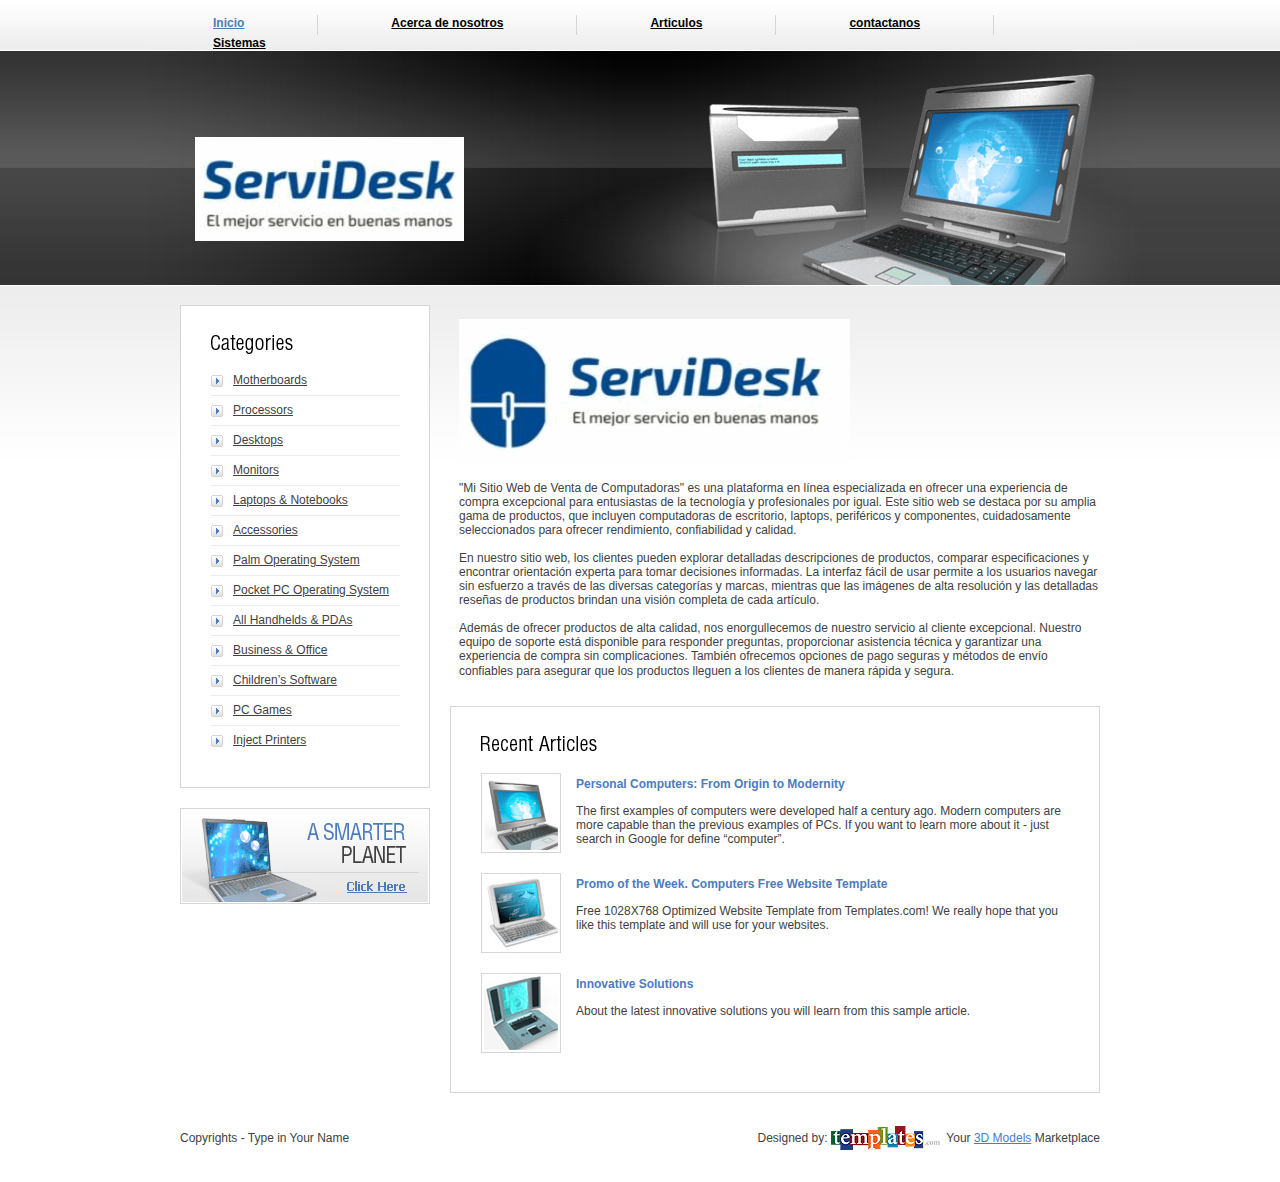
<file: index.html>
<!DOCTYPE html PUBLIC "-//W3C//DTD XHTML 1.0 Strict//EN" "http://www.w3.org/TR/xhtml1/DTD/xhtml1-strict.dtd">
<html xmlns="http://www.w3.org/1999/xhtml" xml:lang="en" lang="en">
<head>
<title>SERVIDESK VENTAS</title>
<meta http-equiv="Content-Type" content="text/html; charset=utf-8" />
<link href="style.css" rel="stylesheet" type="text/css" />
<link href="layout.css" rel="stylesheet" type="text/css" />
</head>
<body id="page1">
<div class="tail-top-right"></div>
<div id="main">
  <!-- header -->
  <div id="header">
    <ul class="site-nav">
      <li><a href="index.html" class="act">Inicio</a></li>
      <li><a href="about-us.html">Acerca de nosotros</a></li>
      <li><a href="articles.html">Articulos</a></li>
      <li><a href="contact-us.html">contactanos</a></li>
      <li class="last"><a href="sitemap.html">Sistemas</a></li>
    </ul>
    <div class="logo"><a href="#"><img src="images/logo.gif" alt="" /></a></div>
  </div>
  <!-- content -->
  <div id="content">
    <div class="wrapper">
      <div class="col-1">
        <div class="box">
          <div class="border-top">
            <div class="border-right">
              <div class="border-bot">
                <div class="border-left">
                  <div class="inner">
                    <div class="title"><img src="images/extra-title.gif" alt="" /></div>
                    <ul class="list">
                      <li><span><a href="#">Motherboards</a></span></li>
                      <li><span><a href="#">Processors</a></span></li>
                      <li><span><a href="#">Desktops</a></span></li>
                      <li><span><a href="#">Monitors</a></span></li>
                      <li><span><a href="#">Laptops &amp; Notebooks</a></span></li>
                      <li><span><a href="#">Accessories</a></span></li>
                      <li><span><a href="#">Palm Operating System</a></span></li>
                      <li><span><a href="#">Pocket PC Operating System</a></span></li>
                      <li><span><a href="#">All Handhelds &amp; PDAs</a></span></li>
                      <li><span><a href="#">Business &amp; Office</a></span></li>
                      <li><span><a href="#">Children’s Software</a></span></li>
                      <li><span><a href="#">PC Games</a></span></li>
                      <li class="last"><span><a href="#">Inject Printers</a></span></li>
                    </ul>
                  </div>
                </div>
              </div>
            </div>
          </div>
        </div>
        <div class="banner"><a href="#"><img src="images/banner.gif" alt="" /></a></div>
      </div>
      <div class="col-2">
        <div class="indent">
          <div class="title"><img src="images/1page-title1.gif" alt="" /></div>
          <p class="p1">"Mi Sitio Web de Venta de Computadoras" es una plataforma en línea especializada en ofrecer una experiencia de compra excepcional para entusiastas de la tecnología y profesionales por igual. Este sitio web se destaca por su amplia gama de productos, que incluyen computadoras de escritorio, laptops, periféricos y componentes, cuidadosamente seleccionados para ofrecer rendimiento, confiabilidad y calidad.</p>
          <p class="p1">En nuestro sitio web, los clientes pueden explorar detalladas descripciones de productos, comparar especificaciones y encontrar orientación experta para tomar decisiones informadas. La interfaz fácil de usar permite a los usuarios navegar sin esfuerzo a través de las diversas categorías y marcas, mientras que las imágenes de alta resolución y las detalladas reseñas de productos brindan una visión completa de cada artículo.</p>
          <p class="indent1">Además de ofrecer productos de alta calidad, nos enorgullecemos de nuestro servicio al cliente excepcional. Nuestro equipo de soporte está disponible para responder preguntas, proporcionar asistencia técnica y garantizar una experiencia de compra sin complicaciones. También ofrecemos opciones de pago seguras y métodos de envío confiables para asegurar que los productos lleguen a los clientes de manera rápida y segura.</p>
        </div>
        <div class="box">
          <div class="border-top">
            <div class="border-right">
              <div class="border-bot">
                <div class="border-left">
                  <div class="inner">
                    <div class="title"><img src="images/1page-title2.gif" alt="" /></div>
                    <ul class="list1">
                      <li><img src="images/1page-img1.jpg" alt="" />
                        <h3>Personal Computers: From Origin to Modernity</h3>
                        <p>The first examples of computers were developed half a century ago. Modern computers are more capable than the previous examples of PCs. If you want to learn more about it - just search in Google for define &ldquo;computer&rdquo;.</p>
                      </li>
                      <li><img src="images/1page-img2.jpg" alt="" />
                        <h3>Promo of the Week. Computers Free Website Template</h3>
                        <p>Free 1028X768 Optimized Website Template from Templates.com! We really hope that you like this template and will use for your websites.</p>
                      </li>
                      <li class="last"><img src="images/1page-img3.jpg" alt="" />
                        <h3>Innovative Solutions</h3>
                        <p>About the latest innovative solutions you will learn from this sample article.</p>
                      </li>
                    </ul>
                  </div>
                </div>
              </div>
            </div>
          </div>
        </div>
      </div>
    </div>
  </div>
  <!-- footer -->
  <div id="footer">
    <div class="indent">
      <div class="fleft">Copyrights - Type in Your Name</div>
      <div class="fright">Designed by: <a href="http://www.templates.com"><img alt="" src="images/templates-logo.gif" /></a>&nbsp; Your <a href="http://www.templates.com/product/3d-models/">3D Models</a> Marketplace</div>
    </div>
  </div>
</div>
</body>
</html>
</file>
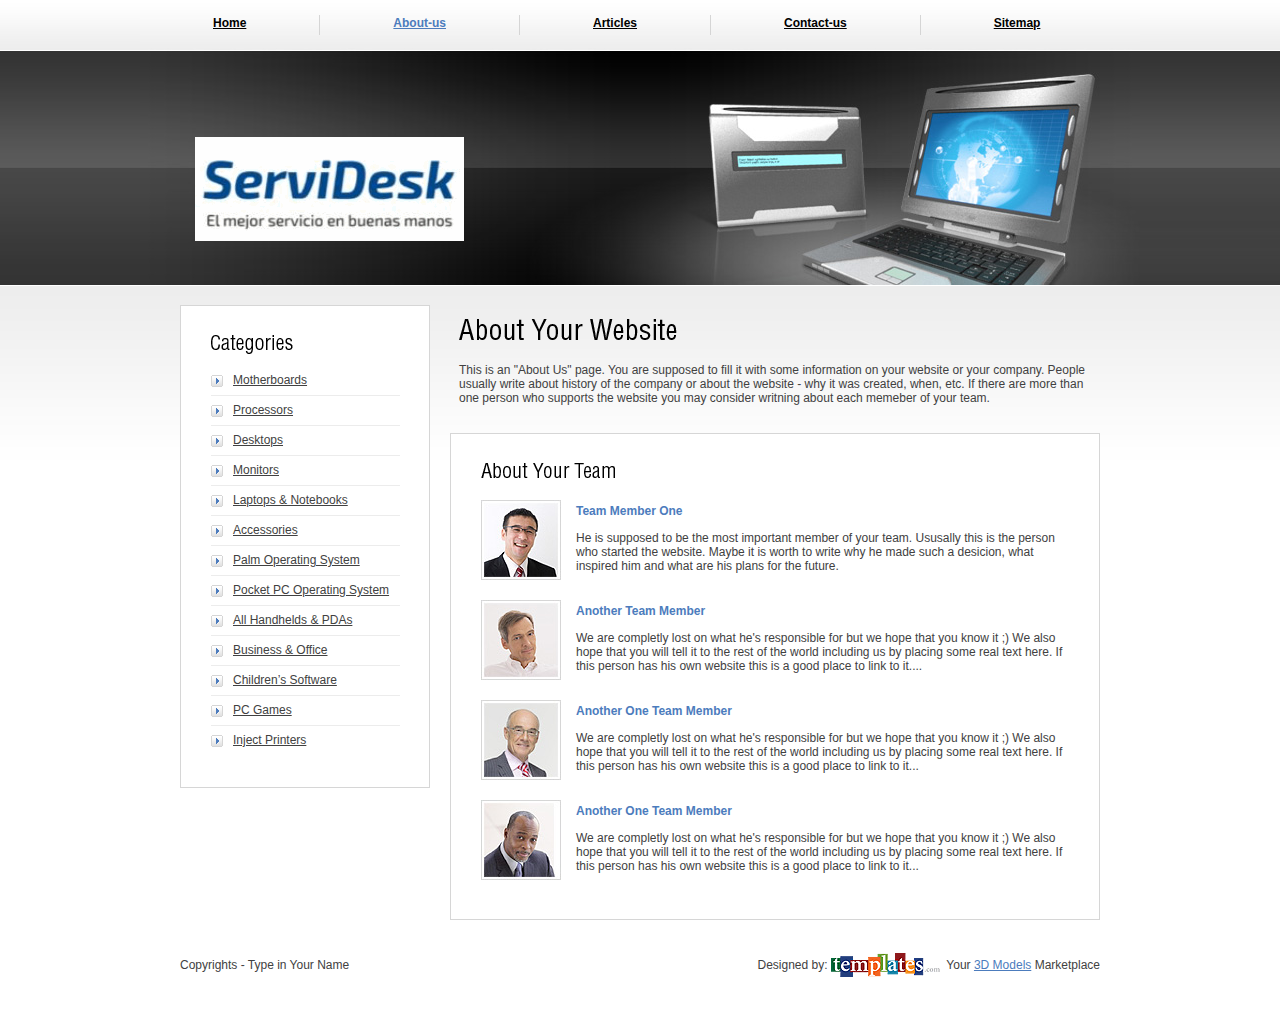
<file: about-us.html>
<!DOCTYPE html PUBLIC "-//W3C//DTD XHTML 1.0 Strict//EN" "http://www.w3.org/TR/xhtml1/DTD/xhtml1-strict.dtd">
<html xmlns="http://www.w3.org/1999/xhtml" xml:lang="en" lang="en">
<head>
<title>Computers | About Us</title>
<meta http-equiv="Content-Type" content="text/html; charset=utf-8" />
<link href="style.css" rel="stylesheet" type="text/css" />
<link href="layout.css" rel="stylesheet" type="text/css" />
</head>
<body id="page2">
<div class="tail-top-right"></div>
<div id="main">
  <!-- header -->
  <div id="header">
    <ul class="site-nav">
      <li><a href="index.html">Home</a></li>
      <li><a href="about-us.html" class="act">About-us</a></li>
      <li><a href="articles.html">Articles</a></li>
      <li><a href="contact-us.html">Contact-us</a></li>
      <li class="last"><a href="sitemap.html">Sitemap</a></li>
    </ul>
    <div class="logo"><a href="#"><img src="images/logo.gif" alt="" /></a></div>
  </div>
  <!-- content -->
  <div id="content">
    <div class="wrapper">
      <div class="col-1">
        <div class="box">
          <div class="border-top">
            <div class="border-right">
              <div class="border-bot">
                <div class="border-left">
                  <div class="inner">
                    <div class="title"><img src="images/extra-title.gif" alt="" /></div>
                    <ul class="list">
                      <li><span><a href="#">Motherboards</a></span></li>
                      <li><span><a href="#">Processors</a></span></li>
                      <li><span><a href="#">Desktops</a></span></li>
                      <li><span><a href="#">Monitors</a></span></li>
                      <li><span><a href="#">Laptops &amp; Notebooks</a></span></li>
                      <li><span><a href="#">Accessories</a></span></li>
                      <li><span><a href="#">Palm Operating System</a></span></li>
                      <li><span><a href="#">Pocket PC Operating System</a></span></li>
                      <li><span><a href="#">All Handhelds &amp; PDAs</a></span></li>
                      <li><span><a href="#">Business &amp; Office</a></span></li>
                      <li><span><a href="#">Children’s Software</a></span></li>
                      <li><span><a href="#">PC Games</a></span></li>
                      <li class="last"><span><a href="#">Inject Printers</a></span></li>
                    </ul>
                  </div>
                </div>
              </div>
            </div>
          </div>
        </div>
      </div>
      <div class="col-2">
        <div class="indent">
          <div class="title"><img src="images/2page-title1.gif" alt="" /></div>
          <p class="indent1">This is an &quot;About Us&quot; page. You are supposed to fill it with some information on your website or your company. People usually write about history of the company or about the website - why it was created, when, etc. If there are more than one person who supports the website you may consider writning about each memeber of your team.</p>
        </div>
        <div class="box">
          <div class="border-top">
            <div class="border-right">
              <div class="border-bot">
                <div class="border-left">
                  <div class="inner">
                    <div class="title"><img src="images/2page-title2.gif" alt="" /></div>
                    <ul class="list1">
                      <li><img src="images/2page-img1.jpg" alt="" />
                        <h3>Team Member One</h3>
                        <p>He is supposed to be the most important member of your team. Ususally this is the person who started the website. Maybe it is worth to write why he made such a desicion, what inspired him and what are his plans for the future.</p>
                      </li>
                      <li><img src="images/2page-img2.jpg" alt="" />
                        <h3>Another Team Member</h3>
                        <p>We are completly lost on what he's responsible for but we hope that you know it ;) We also hope that you will tell it to the rest of the world including us by placing some real text here. If this person has his own website this is a good place to link to it....</p>
                      </li>
                      <li><img src="images/2page-img3.jpg" alt="" />
                        <h3>Another One Team Member</h3>
                        <p>We are completly lost on what he's responsible for but we hope that you know it ;) We also hope that you will tell it to the rest of the world including us by placing some real text here. If this person has his own website this is a good place to link to it...</p>
                      </li>
                      <li class="last"><img src="images/2page-img4.jpg" alt="" />
                        <h3>Another One Team Member</h3>
                        <p>We are completly lost on what he's responsible for but we hope that you know it ;) We also hope that you will tell it to the rest of the world including us by placing some real text here. If this person has his own website this is a good place to link to it...</p>
                      </li>
                    </ul>
                  </div>
                </div>
              </div>
            </div>
          </div>
        </div>
      </div>
    </div>
  </div>
  <!-- footer -->
  <div id="footer">
    <div class="indent">
      <div class="fleft">Copyrights - Type in Your Name</div>
      <div class="fright">Designed by: <a href="http://www.templates.com"><img alt="" src="images/templates-logo.gif" /></a>&nbsp; Your <a href="http://www.templates.com/product/3d-models/">3D Models</a> Marketplace</div>
    </div>
  </div>
</div>
</body>
</html>
</file>
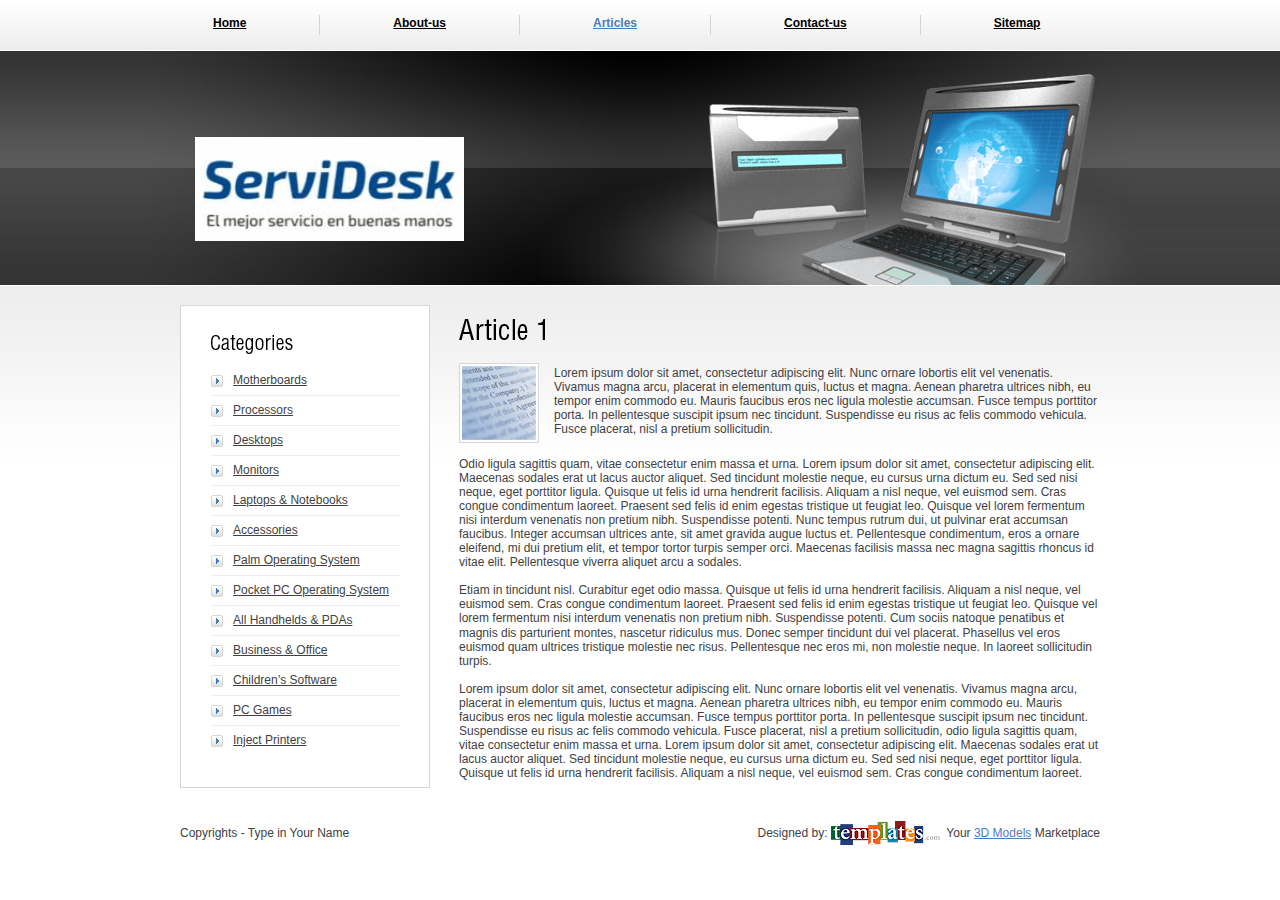
<file: article.html>
<!DOCTYPE html PUBLIC "-//W3C//DTD XHTML 1.0 Strict//EN" "http://www.w3.org/TR/xhtml1/DTD/xhtml1-strict.dtd">
<html xmlns="http://www.w3.org/1999/xhtml" xml:lang="en" lang="en">
<head>
<title>Computers | Article</title>
<meta http-equiv="Content-Type" content="text/html; charset=utf-8" />
<link href="style.css" rel="stylesheet" type="text/css" />
<link href="layout.css" rel="stylesheet" type="text/css" />
</head>
<body id="page4">
<div class="tail-top-right"></div>
<div id="main">
  <!-- header -->
  <div id="header">
    <ul class="site-nav">
      <li><a href="index.html">Home</a></li>
      <li><a href="about-us.html">About-us</a></li>
      <li><a href="articles.html" class="act">Articles</a></li>
      <li><a href="contact-us.html">Contact-us</a></li>
      <li class="last"><a href="sitemap.html">Sitemap</a></li>
    </ul>
    <div class="logo"><a href="#"><img src="images/logo.gif" alt="" /></a></div>
  </div>
  <!-- content -->
  <div id="content">
    <div class="wrapper">
      <div class="col-1">
        <div class="box">
          <div class="border-top">
            <div class="border-right">
              <div class="border-bot">
                <div class="border-left">
                  <div class="inner">
                    <div class="title"><img src="images/extra-title.gif" alt="" /></div>
                    <ul class="list">
                      <li><span><a href="#">Motherboards</a></span></li>
                      <li><span><a href="#">Processors</a></span></li>
                      <li><span><a href="#">Desktops</a></span></li>
                      <li><span><a href="#">Monitors</a></span></li>
                      <li><span><a href="#">Laptops &amp; Notebooks</a></span></li>
                      <li><span><a href="#">Accessories</a></span></li>
                      <li><span><a href="#">Palm Operating System</a></span></li>
                      <li><span><a href="#">Pocket PC Operating System</a></span></li>
                      <li><span><a href="#">All Handhelds &amp; PDAs</a></span></li>
                      <li><span><a href="#">Business &amp; Office</a></span></li>
                      <li><span><a href="#">Children’s Software</a></span></li>
                      <li><span><a href="#">PC Games</a></span></li>
                      <li class="last"><span><a href="#">Inject Printers</a></span></li>
                    </ul>
                  </div>
                </div>
              </div>
            </div>
          </div>
        </div>
      </div>
      <div class="col-2">
        <div class="indent">
          <div class="title"><img src="images/4page-title.gif" alt="" /></div>
          <div class="img-box1 p1"><img src="images/4page-img.jpg" alt="" />
            <p>Lorem ipsum dolor sit amet, consectetur adipiscing elit. Nunc ornare lobortis elit vel venenatis. Vivamus magna arcu, placerat in elementum quis, luctus et magna. Aenean pharetra ultrices nibh, eu tempor enim commodo eu. Mauris faucibus eros nec ligula molestie accumsan. Fusce tempus porttitor porta. In pellentesque suscipit ipsum nec tincidunt. Suspendisse eu risus ac felis commodo vehicula. Fusce placerat, nisl a pretium sollicitudin.</p>
          </div>
          <p class="p1">Odio ligula sagittis quam, vitae consectetur enim massa et urna. Lorem ipsum dolor sit amet, consectetur adipiscing elit. Maecenas sodales erat ut lacus auctor aliquet. Sed tincidunt molestie neque, eu cursus urna dictum eu. Sed sed nisi neque, eget porttitor ligula. Quisque ut felis id urna hendrerit facilisis. Aliquam a nisl neque, vel euismod sem. Cras congue condimentum laoreet. Praesent sed felis id enim egestas tristique ut feugiat leo. Quisque vel lorem fermentum nisi interdum venenatis non pretium nibh. Suspendisse potenti. Nunc tempus rutrum dui, ut pulvinar erat accumsan faucibus. Integer accumsan ultrices ante, sit amet gravida augue luctus et. Pellentesque condimentum, eros a ornare eleifend, mi dui pretium elit, et tempor tortor turpis semper orci. Maecenas facilisis massa nec magna sagittis rhoncus id vitae elit. Pellentesque viverra aliquet arcu a sodales.</p>
          <p class="p1">Etiam in tincidunt nisl. Curabitur eget odio massa. Quisque ut felis id urna hendrerit facilisis. Aliquam a nisl neque, vel euismod sem. Cras congue condimentum laoreet. Praesent sed felis id enim egestas tristique ut feugiat leo. Quisque vel lorem fermentum nisi interdum venenatis non pretium nibh. Suspendisse potenti. Cum sociis natoque penatibus et magnis dis parturient montes, nascetur ridiculus mus. Donec semper tincidunt dui vel placerat. Phasellus vel eros euismod quam ultrices tristique molestie nec risus. Pellentesque nec eros mi, non molestie neque. In laoreet sollicitudin turpis.</p>
          <p>Lorem ipsum dolor sit amet, consectetur adipiscing elit. Nunc ornare lobortis elit vel venenatis. Vivamus magna arcu, placerat in elementum quis, luctus et magna. Aenean pharetra ultrices nibh, eu tempor enim commodo eu. Mauris faucibus eros nec ligula molestie accumsan. Fusce tempus porttitor porta. In pellentesque suscipit ipsum nec tincidunt. Suspendisse eu risus ac felis commodo vehicula. Fusce placerat, nisl a pretium sollicitudin, odio ligula sagittis quam, vitae consectetur enim massa et urna. Lorem ipsum dolor sit amet, consectetur adipiscing elit. Maecenas sodales erat ut lacus auctor aliquet. Sed tincidunt molestie neque, eu cursus urna dictum eu. Sed sed nisi neque, eget porttitor ligula. Quisque ut felis id urna hendrerit facilisis. Aliquam a nisl neque, vel euismod sem. Cras congue condimentum laoreet.</p>
        </div>
      </div>
    </div>
  </div>
  <!-- footer -->
  <div id="footer">
    <div class="indent">
      <div class="fleft">Copyrights - Type in Your Name</div>
      <div class="fright">Designed by: <a href="http://www.templates.com"><img alt="" src="images/templates-logo.gif" /></a>&nbsp; Your <a href="http://www.templates.com/product/3d-models/">3D Models</a> Marketplace</div>
    </div>
  </div>
</div>
</body>
</html>
</file>
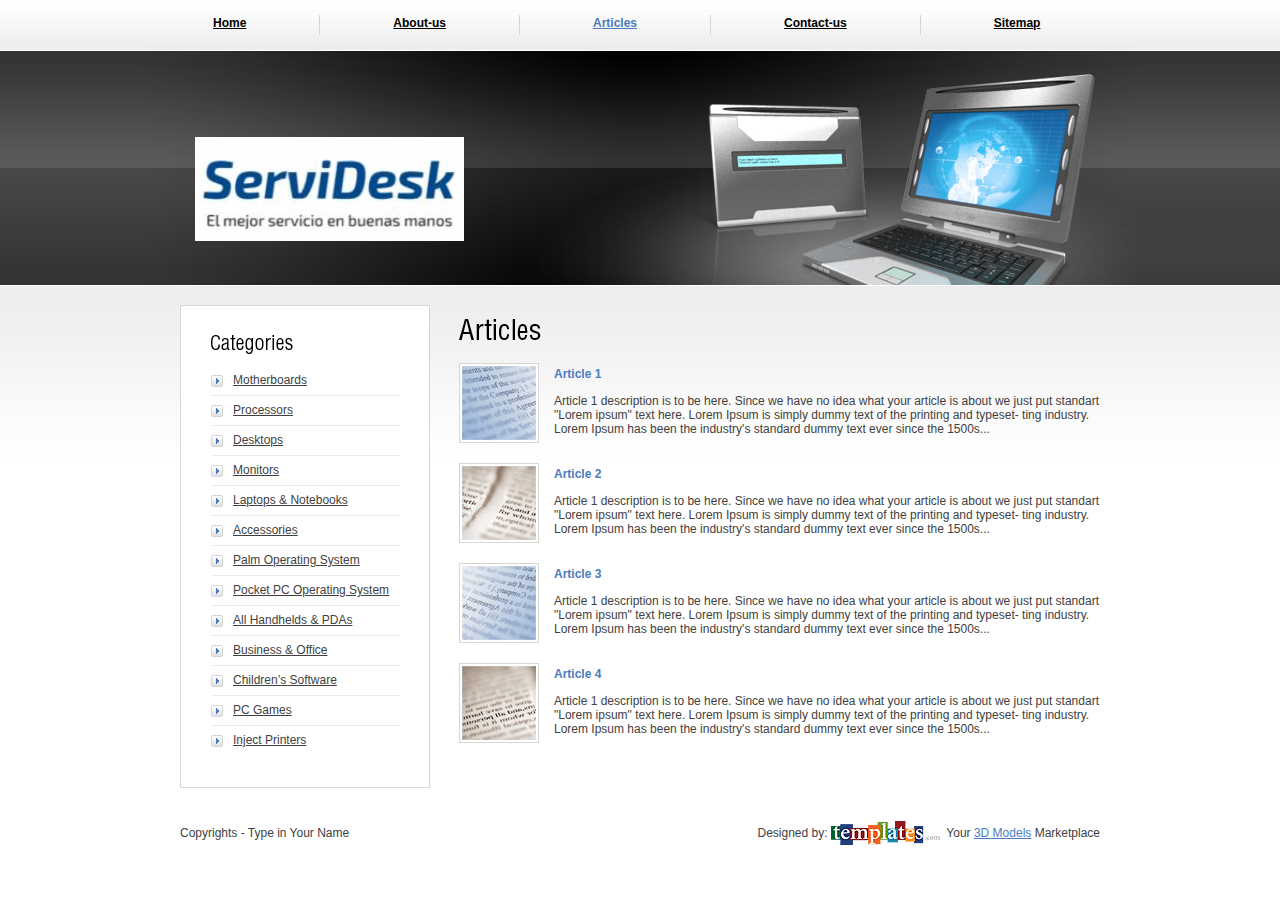
<file: articles.html>
<!DOCTYPE html PUBLIC "-//W3C//DTD XHTML 1.0 Strict//EN" "http://www.w3.org/TR/xhtml1/DTD/xhtml1-strict.dtd">
<html xmlns="http://www.w3.org/1999/xhtml" xml:lang="en" lang="en">
<head>
<title>Computers | Articles</title>
<meta http-equiv="Content-Type" content="text/html; charset=utf-8" />
<link href="style.css" rel="stylesheet" type="text/css" />
<link href="layout.css" rel="stylesheet" type="text/css" />
</head>
<body id="page3">
<div class="tail-top-right"></div>
<div id="main">
  <!-- header -->
  <div id="header">
    <ul class="site-nav">
      <li><a href="index.html">Home</a></li>
      <li><a href="about-us.html">About-us</a></li>
      <li><a href="articles.html" class="act">Articles</a></li>
      <li><a href="contact-us.html">Contact-us</a></li>
      <li class="last"><a href="sitemap.html">Sitemap</a></li>
    </ul>
    <div class="logo"><a href="#"><img src="images/logo.gif" alt="" /></a></div>
  </div>
  <!-- content -->
  <div id="content">
    <div class="wrapper">
      <div class="col-1">
        <div class="box">
          <div class="border-top">
            <div class="border-right">
              <div class="border-bot">
                <div class="border-left">
                  <div class="inner">
                    <div class="title"><img src="images/extra-title.gif" alt="" /></div>
                    <ul class="list">
                      <li><span><a href="#">Motherboards</a></span></li>
                      <li><span><a href="#">Processors</a></span></li>
                      <li><span><a href="#">Desktops</a></span></li>
                      <li><span><a href="#">Monitors</a></span></li>
                      <li><span><a href="#">Laptops &amp; Notebooks</a></span></li>
                      <li><span><a href="#">Accessories</a></span></li>
                      <li><span><a href="#">Palm Operating System</a></span></li>
                      <li><span><a href="#">Pocket PC Operating System</a></span></li>
                      <li><span><a href="#">All Handhelds &amp; PDAs</a></span></li>
                      <li><span><a href="#">Business &amp; Office</a></span></li>
                      <li><span><a href="#">Children’s Software</a></span></li>
                      <li><span><a href="#">PC Games</a></span></li>
                      <li class="last"><span><a href="#">Inject Printers</a></span></li>
                    </ul>
                  </div>
                </div>
              </div>
            </div>
          </div>
        </div>
      </div>
      <div class="col-2">
        <div class="indent">
          <div class="title"><img src="images/3page-title.gif" alt="" /></div>
          <ul class="list1">
            <li><img src="images/3page-img1.jpg" alt="" />
              <h3><a href="article.html">Article 1</a></h3>
              <p>Article 1 description is to be here. Since we have no idea what your article is about we just put standart &quot;Lorem ipsum&quot; text here. Lorem Ipsum is simply dummy text of the printing and typeset- ting industry. Lorem Ipsum has been the industry's standard dummy text ever since the 1500s...</p>
            </li>
            <li><img src="images/3page-img2.jpg" alt="" />
              <h3><a href="#">Article 2</a></h3>
              <p>Article 1 description is to be here. Since we have no idea what your article is about we just put standart &quot;Lorem ipsum&quot; text here. Lorem Ipsum is simply dummy text of the printing and typeset- ting industry. Lorem Ipsum has been the industry's standard dummy text ever since the 1500s...</p>
            </li>
            <li><img src="images/3page-img3.jpg" alt="" />
              <h3><a href="#">Article 3</a></h3>
              <p>Article 1 description is to be here. Since we have no idea what your article is about we just put standart &quot;Lorem ipsum&quot; text here. Lorem Ipsum is simply dummy text of the printing and typeset- ting industry. Lorem Ipsum has been the industry's standard dummy text ever since the 1500s...</p>
            </li>
            <li class="last"><img src="images/3page-img4.jpg" alt="" />
              <h3><a href="#">Article 4</a></h3>
              <p>Article 1 description is to be here. Since we have no idea what your article is about we just put standart &quot;Lorem ipsum&quot; text here. Lorem Ipsum is simply dummy text of the printing and typeset- ting industry. Lorem Ipsum has been the industry's standard dummy text ever since the 1500s...</p>
            </li>
          </ul>
        </div>
      </div>
    </div>
  </div>
  <!-- footer -->
  <div id="footer">
    <div class="indent">
      <div class="fleft">Copyrights - Type in Your Name</div>
      <div class="fright">Designed by: <a href="http://www.templates.com"><img alt="" src="images/templates-logo.gif" /></a>&nbsp; Your <a href="http://www.templates.com/product/3d-models/">3D Models</a> Marketplace</div>
    </div>
  </div>
</div>
</body>
</html>
</file>
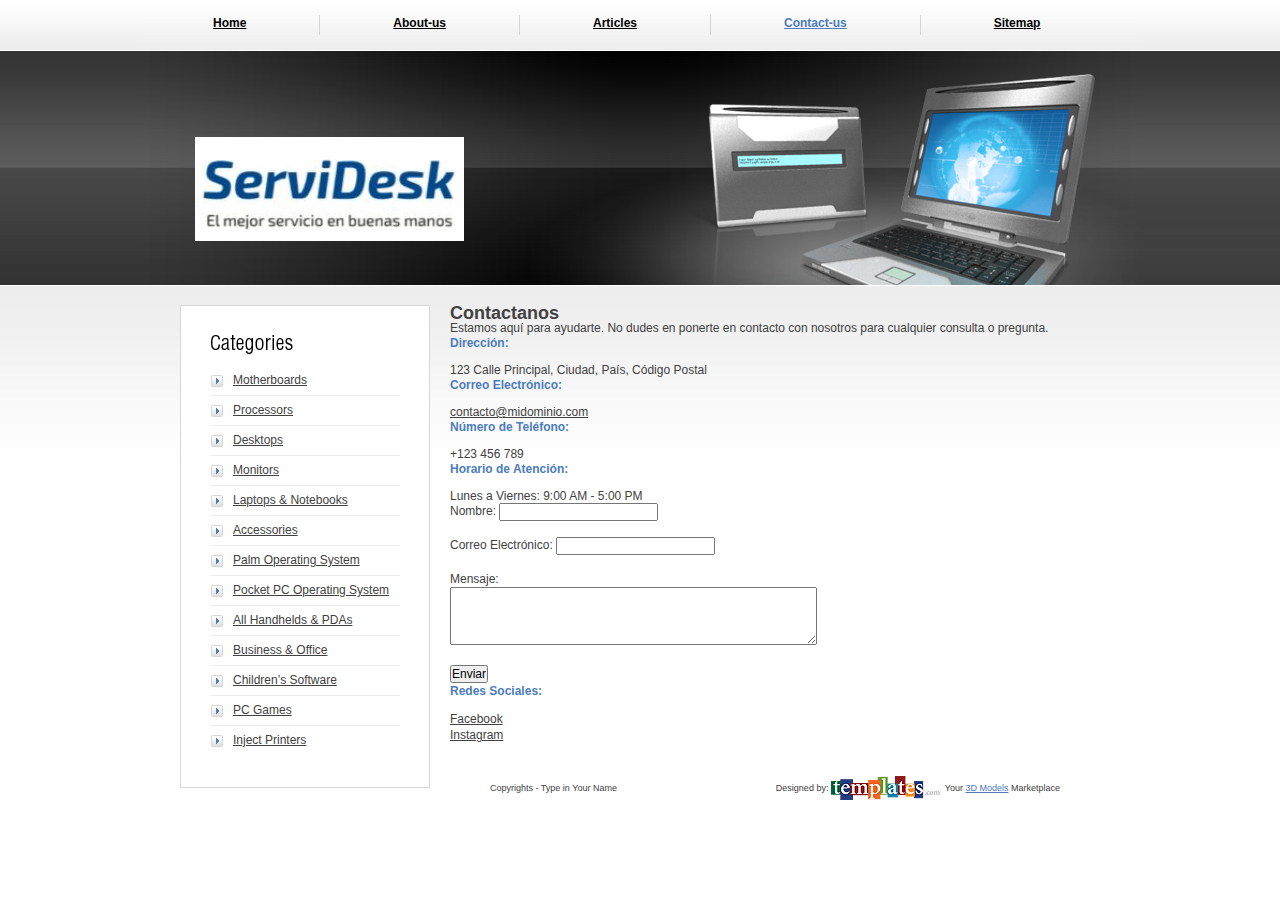
<file: contact-us.html>
<!DOCTYPE html PUBLIC "-//W3C//DTD XHTML 1.0 Strict//EN" "http://www.w3.org/TR/xhtml1/DTD/xhtml1-strict.dtd">
<html xmlns="http://www.w3.org/1999/xhtml" xml:lang="en" lang="en">
<head>
<title>Computers | Contact Us</title>
<meta http-equiv="Content-Type" content="text/html; charset=utf-8" />
<link href="style.css" rel="stylesheet" type="text/css" />
<link href="layout.css" rel="stylesheet" type="text/css" />
</head>
<body id="page5">
<div class="tail-top-right"></div>
<div id="main">
  <!-- header -->
  <div id="header">
    <ul class="site-nav">
      <li><a href="index.html">Home</a></li>
      <li><a href="about-us.html">About-us</a></li>
      <li><a href="articles.html">Articles</a></li>
      <li><a href="contact-us.html" class="act">Contact-us</a></li>
      <li class="last"><a href="sitemap.html">Sitemap</a></li>
    </ul>
    <div class="logo"><a href="#"><img src="images/logo.gif" alt="" /></a></div>
  </div>
  <!-- content -->
  <div id="content">
    <div class="wrapper">
      <div class="col-1">
        <div class="box">
          <div class="border-top">
            <div class="border-right">
              <div class="border-bot">
                <div class="border-left">
                  <div class="inner">
                    <div class="title"><img src="images/extra-title.gif" alt="" /></div>
                    <ul class="list">
                      <li><span><a href="#">Motherboards</a></span></li>
                      <li><span><a href="#">Processors</a></span></li>
                      <li><span><a href="#">Desktops</a></span></li>
                      <li><span><a href="#">Monitors</a></span></li>
                      <li><span><a href="#">Laptops &amp; Notebooks</a></span></li>
                      <li><span><a href="#">Accessories</a></span></li>
                      <li><span><a href="#">Palm Operating System</a></span></li>
                      <li><span><a href="#">Pocket PC Operating System</a></span></li>
                      <li><span><a href="#">All Handhelds &amp; PDAs</a></span></li>
                      <li><span><a href="#">Business &amp; Office</a></span></li>
                      <li><span><a href="#">Children’s Software</a></span></li>
                      <li><span><a href="#">PC Games</a></span></li>
                      <li class="last"><span><a href="#">Inject Printers</a></span></li>
                    </ul>
                  </div>
                </div>
              </div>
            </div>
          </div>
        </div>
      </div>
      <div class="col-2">
	  <section id="contacto">
    <h2>Contactanos</h2>
    <p>Estamos aquí para ayudarte. No dudes en ponerte en contacto con nosotros para cualquier consulta o pregunta.</p>
    
    <h3>Dirección:</h3>
    <p>123 Calle Principal, Ciudad, País, Código Postal</p>
    
    <h3>Correo Electrónico:</h3>
    <p><a href="mailto:contacto@midominio.com">contacto@midominio.com</a></p>
    
    <h3>Número de Teléfono:</h3>
    <p>+123 456 789</p>
    
    <h3>Horario de Atención:</h3>
    <p>Lunes a Viernes: 9:00 AM - 5:00 PM</p>
    
    <!-- Formulario de contacto -->
    <form action="procesar_formulario.php" method="post">
        <label for="nombre">Nombre:</label>
        <input type="text" id="nombre" name="nombre" required><br><br>

        <label for="email">Correo Electrónico:</label>
        <input type="email" id="email" name="email" required><br><br>

        <label for="mensaje">Mensaje:</label><br>
        <textarea id="mensaje" name="mensaje" rows="4" cols="50" required></textarea><br><br>

        <input type="submit" value="Enviar">
    </form>
    
    <!-- Enlaces a redes sociales -->
    <h3>Redes Sociales:</h3>
    <ul>
        <li><a href="https://www.facebook.com/servideskec" target="_blank">Facebook</a></li>
		<li><a href="https://www.instagram.com/servideskec/" target="_blank">Instagram</a></li>
    </ul>
</section>

  <!-- footer -->
  <div id="footer">
    <div class="indent">
      <div class="fleft">Copyrights - Type in Your Name</div>
      <div class="fright">Designed by: <a href="http://www.templates.com"><img alt="" src="images/templates-logo.gif" /></a>&nbsp; Your <a href="http://www.templates.com/product/3d-models/">3D Models</a> Marketplace</div>
    </div>
  </div>
</div>
</body>
</html>
</file>
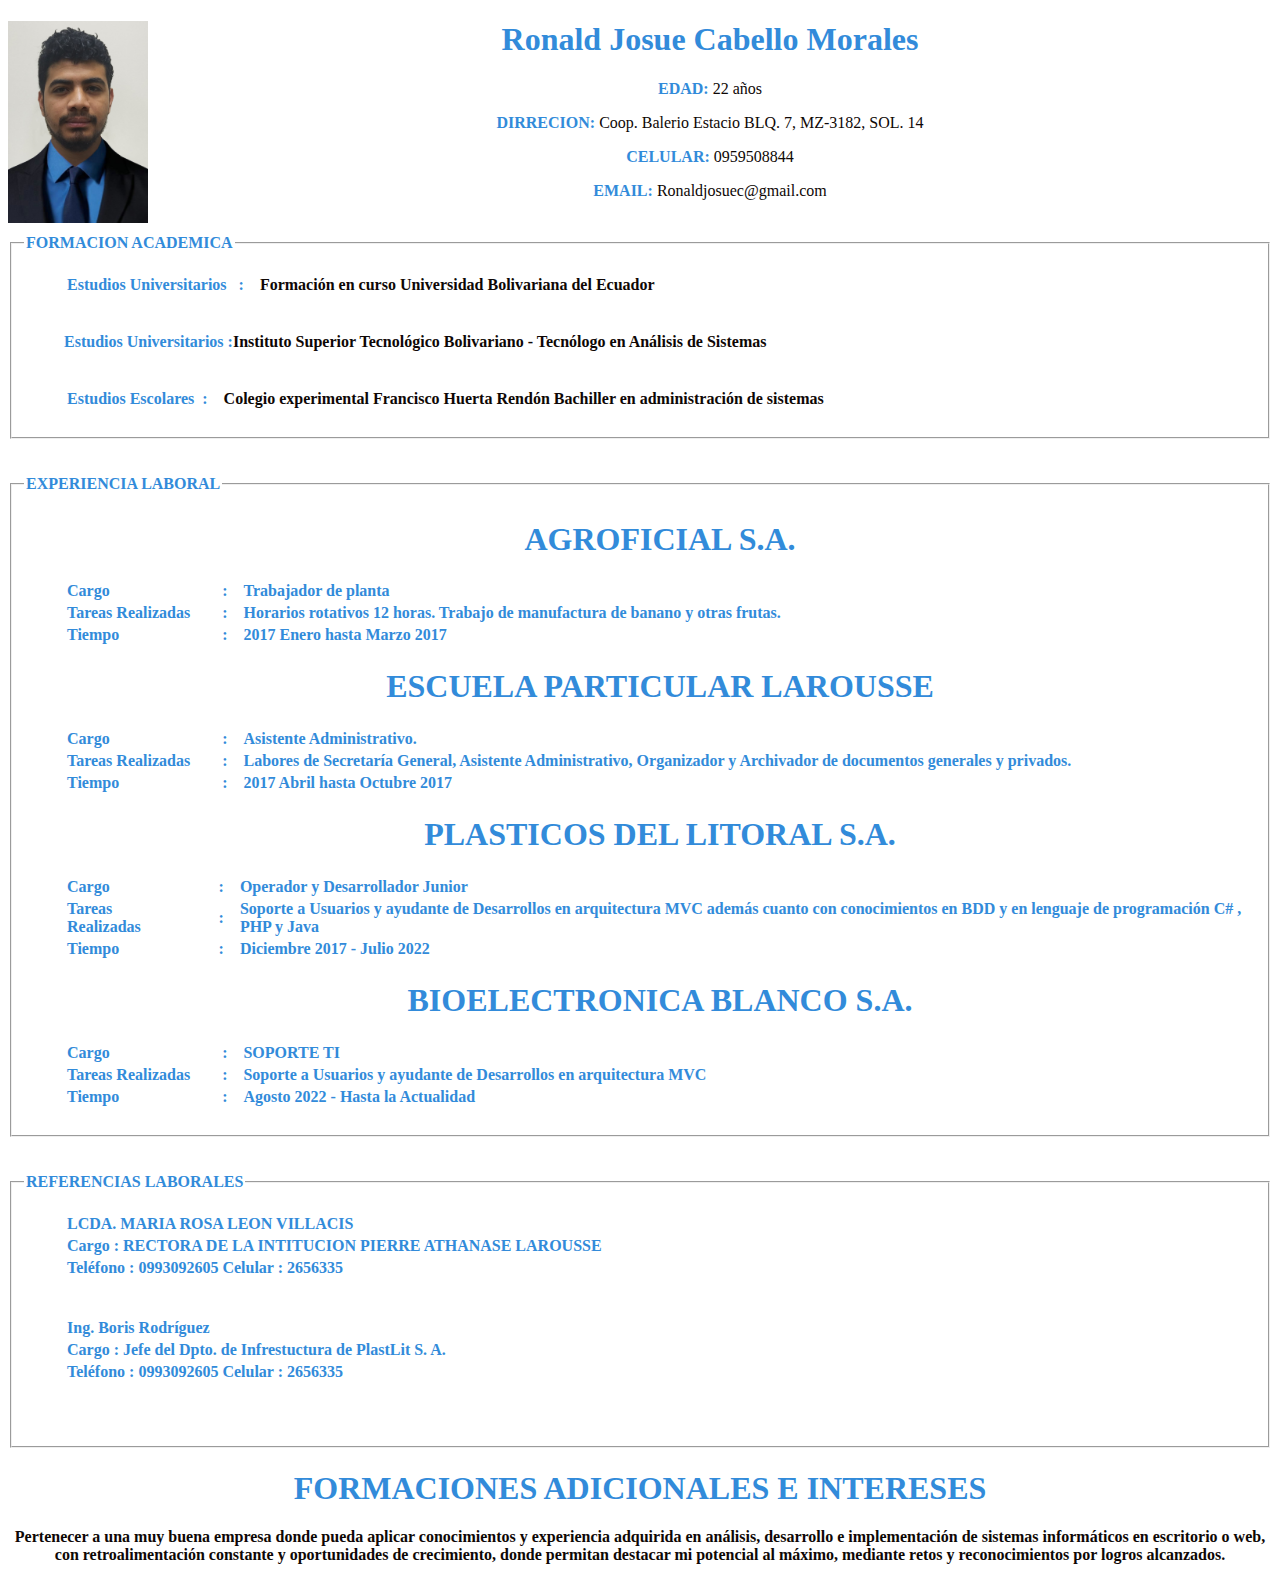
<file: CV RONALD.html>
<!DOCTYPE html>
<html>
  <head>
  <!--<style>
    #principal
	{
	border: solid 1px blue; 
	margin: 0 auto;
	width: 75%;
	padding: 7 px;
	}
	fieldset
	{
	margin-bottom: 10 px
	}
	legend
	{
	border: solid 3 px #328BDA
	}
	body
	{
	background: url(Descargas/images.jpg);
	background-size:  140 %;
	background-attachment: fixed
	}
	#rCabellor
	{
	border: solid 4px 328BDA;
	}
	
	</style> -->
	
        <meta charset="utf-8"> <!-- para poder escribir letra ñ -->
        <meta http-equiv="Content-Type" content="text/html; charset=iso-8859-1" /> <!-- para poder escribir letra ñ -->
        <!--<meta http-equiv="X-UA-Compatible" content="IE=edge">-->
        <meta name="viewport" content="width=device-width, initial-scale=1"> <!-- Un metadato para indicar que se va a utilizar reponsive -->
 </head>
	<title> Mi Curriculum Vitae </title>
 <body>
  <div id="principal"> 
    <img src = "rCabellor.jpg" id= "mifoto" width ="140" style="float:left"/>
	
	<h1 align="center"><font color="328BDA  "> Ronald Josue Cabello Morales</font></h1> <!--color negro 0E0705 / color azul 328BDA-->
	<p align="center"><font color="328BDA"><b> EDAD:</b> <td></td> <font color = "0E0705" <b> 22 años </b> </font> </font></h1>
	<p align="center"><font color="328BDA"><b> DIRRECION:</b><td></td> <font color = "0E0705" <b> Coop. Balerio Estacio BLQ. 7, MZ-3182, SOL. 14 </b> </font> </font></h1>
	<p align="center"><font color="328BDA"><b> CELULAR:</b><td></td> <font color = "0E0705" <b>0959508844 </b> </font> </font></h1>
	<p align="center"><font color="328BDA"><b> EMAIL:</b><td></td> <font color = "0E0705" <b>Ronaldjosuec@gmail.com </b> </font> </font></h1>
	
	</br>
	</br> <!-- sirven para dejar espacios para escrbiri a continuación-->
	<fieldset>
	  <legend><b><font color = "328BDA"> FORMACION ACADEMICA </font><b></legend>
	<ul>
	  <table>
	   <tr><td><font color = "328BDA"<li><b> Estudios Universitarios<b> </li></td><td></td><td></td><td><font color ="328BDA">:</font><td></td><td></td><td></td><td><font color = "0E0705"> Formación en curso Universidad Bolivariana del Ecuador</font>
	   </tr>
	  </table>
	</br>
	</br>
	   <tr><td><font color = "328BDA"<li><b> Estudios Universitarios<b> </li></td><td></td><td></td><td><font color ="328BDA">:</font><td></td><td></td><td></td><td><font color = "0E0705">Instituto Superior Tecnológico Bolivariano - Tecnólogo en An&aacutelisis de Sistemas</font>
	  <table>
	   </tr>
	  </table>
	</br>
	</br>
	  	  <table>
	   <tr><td><font color = "328BDA"<li><b> Estudios Escolares<b> </li></td><td></td><td><font color ="328BDA">:</font><td></td><td></td><td></td><td><font color = "0E0705">Colegio experimental Francisco Huerta Rendón
Bachiller en administración de sistemas</font>
	   </tr>
	  </table>
    </ul>	
	</fieldset>
	</br>
	</br>
		<fieldset>
	  <legend><b><font color = "328BDA"> EXPERIENCIA LABORAL</font><b></legend>
	<ul>
	  <table>
	  <h1 align="center"><font color="328BDA  "> AGROFICIAL S.A.</font></h1>
	    <tr><td><font color = "328BDA"<li><b> Cargo<b> </li></td><td></td><td></td><td></td><td></td><td></td><td></td><td></td><td><font color ="328BDA">:</font><td></td><td></td><td></td><td><font 0E0705 = "428390"> Trabajador de planta</font>
	    <tr><td><font color = "328BDA"<li><b> Tareas Realizadas<b> </li></td><td></td><td></td><td></td><td></td><td></td><td></td><td></td><td><font color ="328BDA">:</font><td></td><td></td><td></td><td><font 0E0705 = "428390"> Horarios rotativos 12 horas. Trabajo de manufactura de banano y otras frutas.</font>
	    <tr><td><font color = "328BDA"<li><b> Tiempo</b></li></td><td></td><td></td><td></td><td></td><td></td><td></td><td></td><td><font color ="328BDA">:</font><td></td><td></td><td></td><td><font 0E0705 = "428390"> 2017 Enero hasta Marzo 2017</font>
    </ul>
	<ul>
	  </table>
	  <table>
	     <h1 align="center"><font color="328BDA  "> ESCUELA PARTICULAR LAROUSSE</font></h1>
	     <tr><td><font color = "328BDA"<li><b> Cargo<b> </li></td><td></td><td></td><td></td><td></td><td></td><td></td><td></td><td><font color ="328BDA">:</font><td></td><td></td><td></td><td><font 0E0705 = "428390"> Asistente Administrativo.</font>
	     <tr><td><font color = "328BDA"<li><b> Tareas Realizadas<b></li></td><td></td><td></td><td></td><td></td><td></td><td></td><td></td><td><font color ="328BDA">:</font><td></td><td></td><td></td><td><font 0E0705 = "428390">Labores de Secretaría General, Asistente Administrativo, Organizador y Archivador de documentos generales y privados.</font>
	     <tr><td><font color = "328BDA"<li><b> Tiempo<b> </li></td><td></td><td></td><td></td><td></td><td></td><td></td><td></td><td><font color ="328BDA">:</font><td></td><td></td><td></td><td><font 0E0705 = "428390"> 2017 Abril hasta Octubre 2017</font>
	    </tr>
	  </table>
	  <table>
	     <h1 align="center"><font color="328BDA  "> PLASTICOS DEL LITORAL S.A.</font></h1>
	     <tr><td><font color = "328BDA"<li><b> Cargo<b> </li></td><td></td><td></td><td></td><td></td><td></td><td></td><td></td><td><font color ="328BDA">:</font><td></td><td></td><td></td><td><font 0E0705 = "428390"> Operador y Desarrollador Junior</font>
	     <tr><td><font color = "328BDA"<li><b> Tareas Realizadas<b></li></td><td></td><td></td><td></td><td></td><td></td><td></td><td></td><td><font color ="328BDA">:</font><td></td><td></td><td></td><td><font 0E0705 = "428390">Soporte a Usuarios y ayudante de Desarrollos en arquitectura MVC además cuanto con conocimientos en BDD y en lenguaje de programación C# , PHP y Java</font>
	     <tr><td><font color = "328BDA"<li><b> Tiempo<b> </li></td><td></td><td></td><td></td><td></td><td></td><td></td><td></td><td><font color ="328BDA">:</font><td></td><td></td><td></td><td><font 0E0705 = "428390"> Diciembre 2017 - Julio 2022</font>
	     </tr>
	  </table>
	    </tr>
	  <table>
	     <h1 align="center"><font color="328BDA  "> BIOELECTRONICA BLANCO S.A.</font></h1>
	     <tr><td><font color = "328BDA"<li><b> Cargo<b> </li></td><td></td><td></td><td></td><td></td><td></td><td></td><td></td><td><font color ="328BDA">:</font><td></td><td></td><td></td><td><font 0E0705 = "428390"> SOPORTE TI</font>
	     <tr><td><font color = "328BDA"<li><b> Tareas Realizadas<b></li></td><td></td><td></td><td></td><td></td><td></td><td></td><td></td><td><font color ="328BDA">:</font><td></td><td></td><td></td><td><font 0E0705 = "428390">Soporte a Usuarios y ayudante de Desarrollos en arquitectura MVC</font>
	     <tr><td><font color = "328BDA"<li><b> Tiempo<b> </li></td><td></td><td></td><td></td><td></td><td></td><td></td><td></td><td><font color ="328BDA">:</font><td></td><td></td><td></td><td><font 0E0705 = "428390"> Agosto 2022 - Hasta la Actualidad</font>
	     </tr>
	  </table>
	    </tr>
    </ul>	
	</fieldset>
    </br>
	</br> <!-- sirven para dejar espacios para escrbiri a continuación-->
	<fieldset>
	  <legend><b><font color = "328BDA"> REFERENCIAS LABORALES </font><b></legend>
	<ul>
	  <table>
	     <tr><td><font 0E0705 = "428390">LCDA.	MARIA ROSA LEON VILLACIS</font>
		 <tr><td><font 0E0705 = "428390">Cargo : RECTORA DE LA INTITUCION PIERRE ATHANASE LAROUSSE</font>
		 <tr><td><font 0E0705 = "428390">Teléfono : 0993092605	Celular : 2656335</font>
		</tr>
	  </table>
	</br>
	</br>
	  <table>
	     <tr><td><font 0E0705 = "428390">Ing.  Boris Rodríguez</font>
		 <tr><td><font 0E0705 = "428390">Cargo : Jefe del Dpto. de Infrestuctura de PlastLit S. A. </font>
		 <tr><td><font 0E0705 = "428390">Teléfono : 0993092605	Celular : 2656335</font>
		</tr>
	  </table>
	  
	</br>
	</br>
    </ul>	
	</fieldset>
	
	      <h1 align="center"><font color="328BDA  "> FORMACIONES ADICIONALES E INTERESES</font></h1>
		  <p align="center"><font color = "0E0705" <b>Pertenecer a una muy buena empresa donde pueda aplicar conocimientos y
experiencia adquirida en análisis, desarrollo e implementación de sistemas
informáticos en escritorio o web, con retroalimentación constante y
oportunidades de crecimiento, donde permitan destacar mi potencial al máximo,
mediante retos y reconocimientos por logros alcanzados.</b> </font> </font></h1>
		  
  </div>
 </body>
</hmtl>
</file>
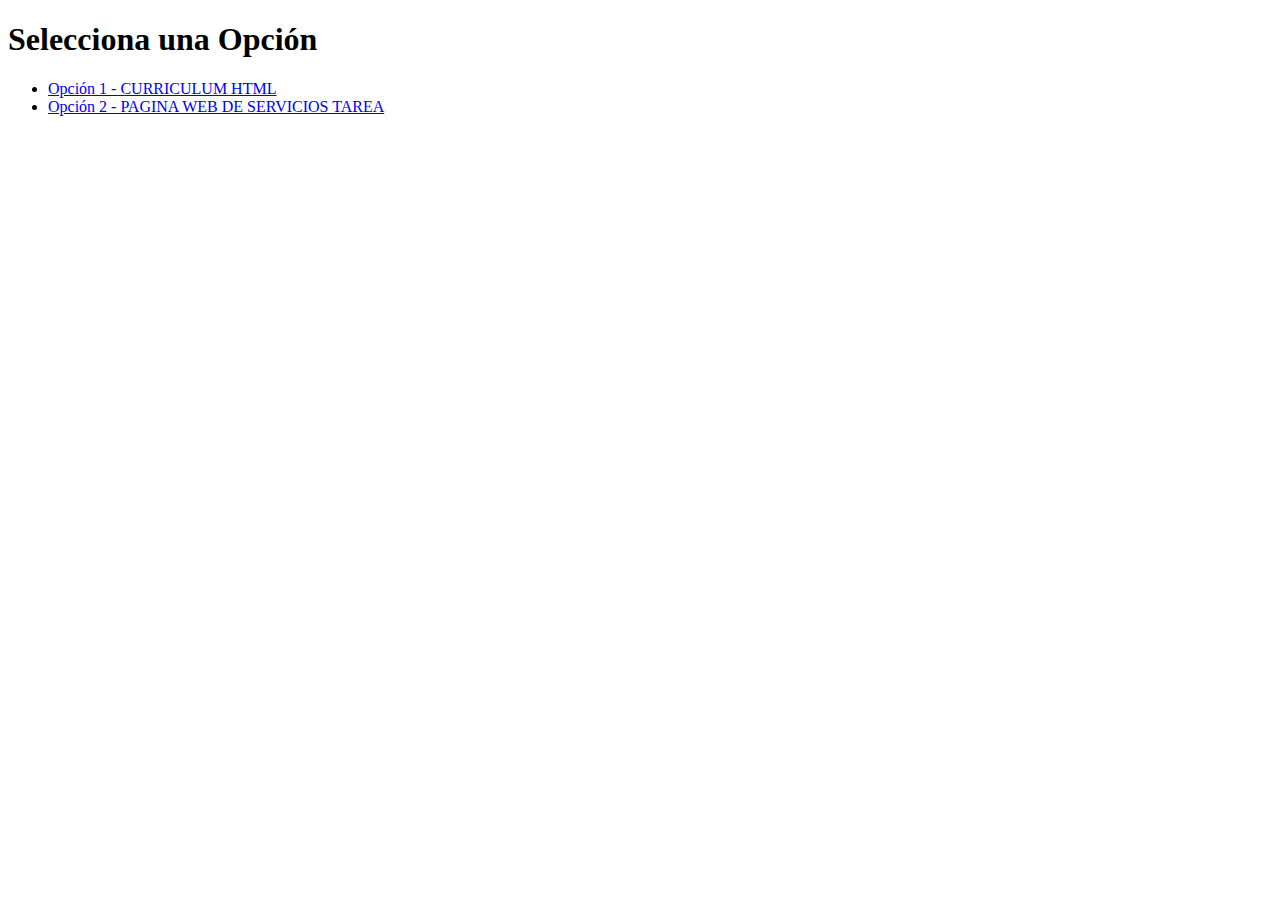
<file: INDEX PRINCIPAL.html>
<!DOCTYPE html>
<html lang="es">
<head>
    <meta charset="UTF-8">
    <title>Menú de Opciones</title>
</head>
<body>
    <h1>Selecciona una Opción</h1>
    <ul>
        <li><a href="opcion1.html">Opción 1 - CURRICULUM HTML</a></li>
        <li><a href="opcion2.html">Opción 2 - PAGINA WEB DE SERVICIOS TAREA</a></li>
    </ul>
</body>
</html>
</file>
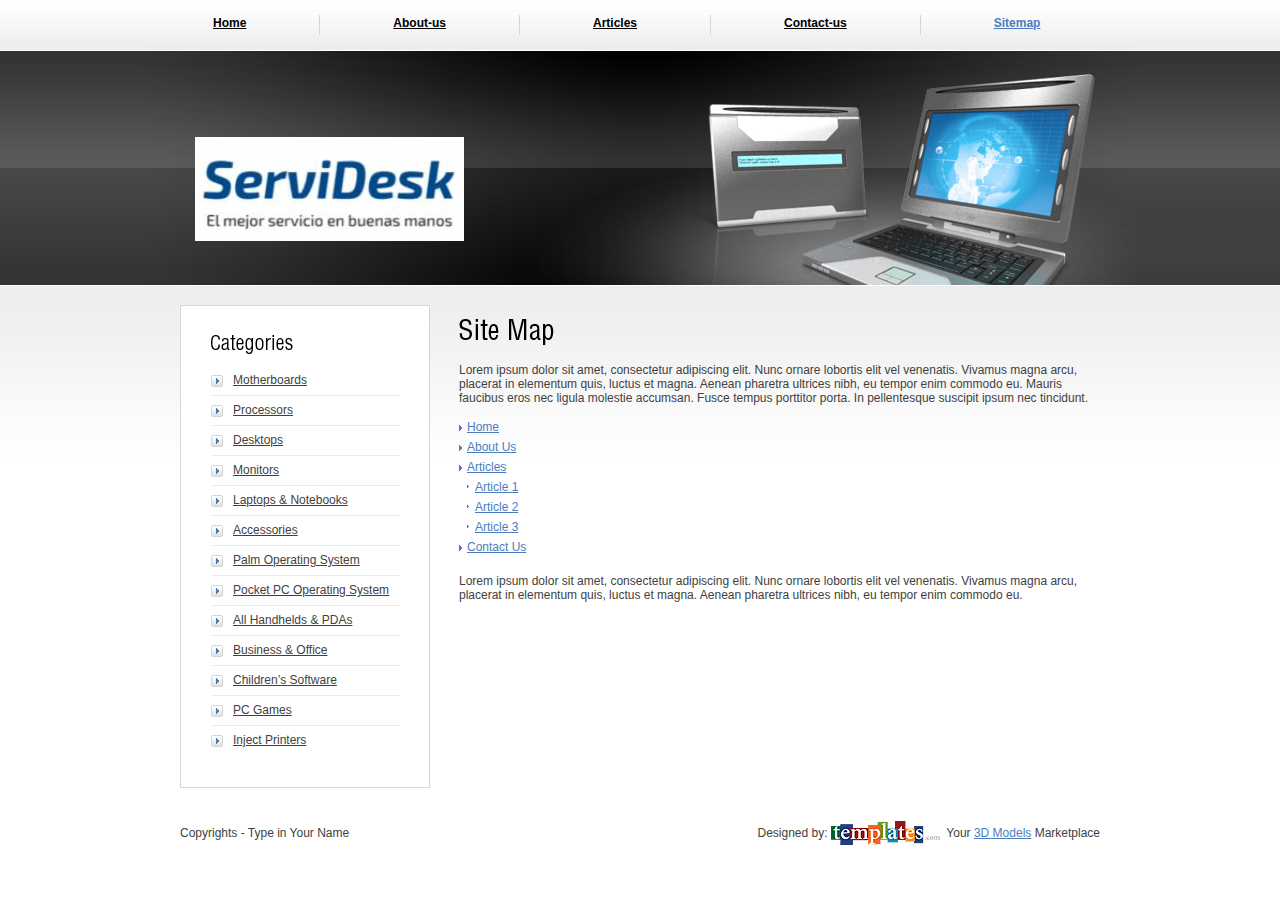
<file: sitemap.html>
<!DOCTYPE html PUBLIC "-//W3C//DTD XHTML 1.0 Strict//EN" "http://www.w3.org/TR/xhtml1/DTD/xhtml1-strict.dtd">
<html xmlns="http://www.w3.org/1999/xhtml" xml:lang="en" lang="en">
<head>
<title>Computers | Site Map</title>
<meta http-equiv="Content-Type" content="text/html; charset=utf-8" />
<link href="style.css" rel="stylesheet" type="text/css" />
<link href="layout.css" rel="stylesheet" type="text/css" />
</head>
<body id="page6">
<div class="tail-top-right"></div>
<div id="main">
  <!-- header -->
  <div id="header">
    <ul class="site-nav">
      <li><a href="index.html">Home</a></li>
      <li><a href="about-us.html">About-us</a></li>
      <li><a href="articles.html">Articles</a></li>
      <li><a href="contact-us.html">Contact-us</a></li>
      <li class="last"><a href="sitemap.html" class="act">Sitemap</a></li>
    </ul>
    <div class="logo"><a href="#"><img src="images/logo.gif" alt="" /></a></div>
  </div>
  <!-- content -->
  <div id="content">
    <div class="wrapper">
      <div class="col-1">
        <div class="box">
          <div class="border-top">
            <div class="border-right">
              <div class="border-bot">
                <div class="border-left">
                  <div class="inner">
                    <div class="title"><img src="images/extra-title.gif" alt="" /></div>
                    <ul class="list">
                      <li><span><a href="#">Motherboards</a></span></li>
                      <li><span><a href="#">Processors</a></span></li>
                      <li><span><a href="#">Desktops</a></span></li>
                      <li><span><a href="#">Monitors</a></span></li>
                      <li><span><a href="#">Laptops &amp; Notebooks</a></span></li>
                      <li><span><a href="#">Accessories</a></span></li>
                      <li><span><a href="#">Palm Operating System</a></span></li>
                      <li><span><a href="#">Pocket PC Operating System</a></span></li>
                      <li><span><a href="#">All Handhelds &amp; PDAs</a></span></li>
                      <li><span><a href="#">Business &amp; Office</a></span></li>
                      <li><span><a href="#">Children’s Software</a></span></li>
                      <li><span><a href="#">PC Games</a></span></li>
                      <li class="last"><span><a href="#">Inject Printers</a></span></li>
                    </ul>
                  </div>
                </div>
              </div>
            </div>
          </div>
        </div>
      </div>
      <div class="col-2">
        <div class="indent">
          <div class="title"><img src="images/6page-title.gif" alt="" /></div>
          <p class="p1">Lorem ipsum dolor sit amet, consectetur adipiscing elit. Nunc ornare lobortis elit vel venenatis. Vivamus magna arcu, placerat in elementum quis, luctus et magna. Aenean pharetra ultrices nibh, eu tempor enim commodo eu. Mauris faucibus eros nec ligula molestie accumsan. Fusce tempus porttitor porta. In pellentesque suscipit ipsum nec tincidunt.</p>
          <ul class="list2">
            <li><a href="#">Home</a></li>
            <li><a href="#">About Us</a></li>
            <li><a href="#">Articles</a>
              <ul>
                <li><a href="#">Article 1</a></li>
                <li><a href="#">Article 2</a></li>
                <li><a href="#">Article 3</a></li>
              </ul>
            </li>
            <li><a href="#">Contact Us</a></li>
          </ul>
          <p>Lorem ipsum dolor sit amet, consectetur adipiscing elit. Nunc ornare lobortis elit vel venenatis. Vivamus magna arcu, placerat in elementum quis, luctus et magna. Aenean pharetra ultrices nibh, eu tempor enim commodo eu.</p>
        </div>
      </div>
    </div>
  </div>
  <!-- footer -->
  <div id="footer">
    <div class="indent">
      <div class="fleft">Copyrights - Type in Your Name</div>
      <div class="fright">Designed by: <a href="http://www.templates.com"><img alt="" src="images/templates-logo.gif" /></a>&nbsp; Your <a href="http://www.templates.com/product/3d-models/">3D Models</a> Marketplace</div>
    </div>
  </div>
</div>
</body>
</html>
</file>
<file: style.css>
* { margin:0; padding:0;}
body { background:url(images/tail-top.gif) repeat-x top #fff; font-family:Tahoma, Geneva, sans-serif; font-size:100%; line-height:1em; color:#414141;}

input, textarea, select { font-family:Tahoma, Geneva, sans-serif; font-size:1em;}

object { vertical-align:top;}

.fleft { float:left;}
.fright { float:right;}
.clear { clear:both;}

.alignright { text-align:right;}
.aligncenter { text-align:center;}

.wrapper { width:100%; overflow:hidden;}
.container { width:100%;}

p { margin:0; padding:0;}

.tail-top-right { position:absolute; right:0; top:0; width:50%; height:285px; background:url(images/tail-top-right.gif) repeat-x right top;}


/*==================forms====================*/
input, select { vertical-align:middle; font-weight:normal;}
img {border:0; vertical-align:top; text-align:left;}

#contacts-form { clear:right; width:100%; overflow:hidden;}
#contacts-form fieldset { border:none; float:left; }
#contacts-form .field { clear:both;}
#contacts-form label { float:left; width:97px; line-height:18px; padding-bottom:8px; font-weight:bold; color:#4c7cbd;}
#contacts-form input { width:170px; padding:1px 0 1px 3px; background:url(images/png-bg.png) left top; border:1px solid #d6d6d6; color:#414141; float:left;}
#contacts-form textarea { width:539px; height:252px; padding:1px 0 1px 3px; background:url(images/png-bg.png) left top; border:1px solid #d6d6d6; color:#414141; margin-bottom:15px; overflow:auto; float:left;}


/*==================list====================*/
ul { list-style:none;}

.site-nav { width:100%; overflow:hidden; padding-top:15px;}
.site-nav li { float:left; font-weight:bold; border-right:1px solid #d5d5d5; padding:0 73px 4px 73px;}
.site-nav li a { color:#000;}
.site-nav li a:hover,
.site-nav li a.act { 
	color:#4c7cbd;
}
.site-nav li.last { border:0;}

.list li { background:url(images/line.gif) repeat-x bottom; padding-bottom:8px; margin-bottom:6px;}
.list li span { display:inline-block; padding-left:22px; background:url(images/marker-1.gif) no-repeat left 3px;}
.list li a { color:#414141;}
.list li.last { background:none; padding-bottom:0; margin-bottom:0;}

.list1 li { width:100%; overflow:hidden; vertical-align:bottom; padding:3px 0 20px 0;}
.list1 li img { float:left; margin:-3px 15px 0 0;}
.list1 li.last { padding-bottom:0;}

.list2 { padding-bottom:15px;}
.list2 li { padding:0 0 4px 8px; background:url(images/marker-2.gif) no-repeat left 6px;}
.list2 li a { color:#4c7cbd;}
.list2 li ul { padding-top:4px; margin-bottom:-4px;}
.list2 li ul li { padding-left:8px; background:url(images/marker-3.gif) no-repeat left 6px;}



/*==================other====================*/
.img-box1 { width:100%; overflow:hidden; padding-top:3px;}
.img-box1 img { float:left; margin:-3px 15px 0 0;}

.p1 { margin-bottom:14px;}


/*==================txt, links, lines, titles====================*/
a {color:#414141; outline:none;}
a:hover{text-decoration:none;}

h3 { font-size:1em; color:#4c7cbd; margin-bottom:12px;}
h3 a { color:#4c7cbd; text-decoration:none;}
h3 a:hover { text-decoration:underline;}

.link { display:block; float:right; background:url(images/link-bgd.gif) repeat-x top; color:#4c7cbd; font-size:1em; text-decoration:none; line-height:.92em;}
.link em { display:block; background:url(images/link-left.gif) no-repeat left top;}
.link b { display:block; background:url(images/link-right.gif) no-repeat right top; padding:5px 21px 6px 21px; font-style:normal;}
.link:hover { text-decoration:underline;}

.line-hor { border-bottom:1px solid #000; margin:20px 0; overflow:hidden; font-size:0; line-height:0;}

.title { margin-bottom:18px;}


/*==================boxes====================*/
.box { background:#fff; width:100%;}
.box .border-top {background:url(images/border.gif) repeat-x top;}
.box .border-bot {background:url(images/border.gif) repeat-x bottom;}
.box .border-left {background:url(images/border.gif) repeat-y left; width:100%;}
.box .border-right {background:url(images/border.gif) repeat-y right;}
.box .inner { padding:30px 30px 40px 31px;}


/*header*/
#header .logo { position:absolute; top:137px; left:55px;}

/*content*/
#content { padding:20px 40px 0 40px;}
#content .banner { padding-top:20px;}
#content .indent { padding:14px 0 0 9px;}
#content .indent1 { padding-bottom:28px;}
#content p { line-height:1.17em;}

/*footer*/
#footer .indent { padding:37px 40px 20px 40px;}
#footer img { position:relative; top:-4px;}
#footer a { color:#4c7cbd;}

/*==========================================*/
</file>
<file: layout.css>
#main {width:1000px; margin:0 auto; position:relative;}

#header {height:285px; background:url(images/header-bg.jpg) no-repeat left top;}
#header, #content, #footer { font-size:0.75em;}

.col-1, .col-2, .col-3 { float:left;}

/*======= home.html =======*/
#page1 #content .col-1 {width:250px; margin-right:20px;}
#page1 #content .col-2 { width:650px;}

/*======= about-us.html =======*/
#page2 #content .col-1 {width:250px; margin-right:20px;}
#page2 #content .col-2 { width:650px;}

/*======= articles.html =======*/
#page3 #content .col-1 {width:250px; margin-right:20px;}
#page3 #content .col-2 { width:650px;}

/*======= article.html =======*/
#page4 #content .col-1 {width:250px; margin-right:20px;}
#page4 #content .col-2 { width:650px;}

/*======= contact-us.html =======*/
#page5 #content .col-1 {width:250px; margin-right:20px;}
#page5 #content .col-2 { width:650px;}

/*======= site-map.html =======*/
#page6 #content .col-1 {width:250px; margin-right:20px;}
#page6 #content .col-2 { width:650px;}


/*=========================*/


#footer {height:89px;}
</file>
